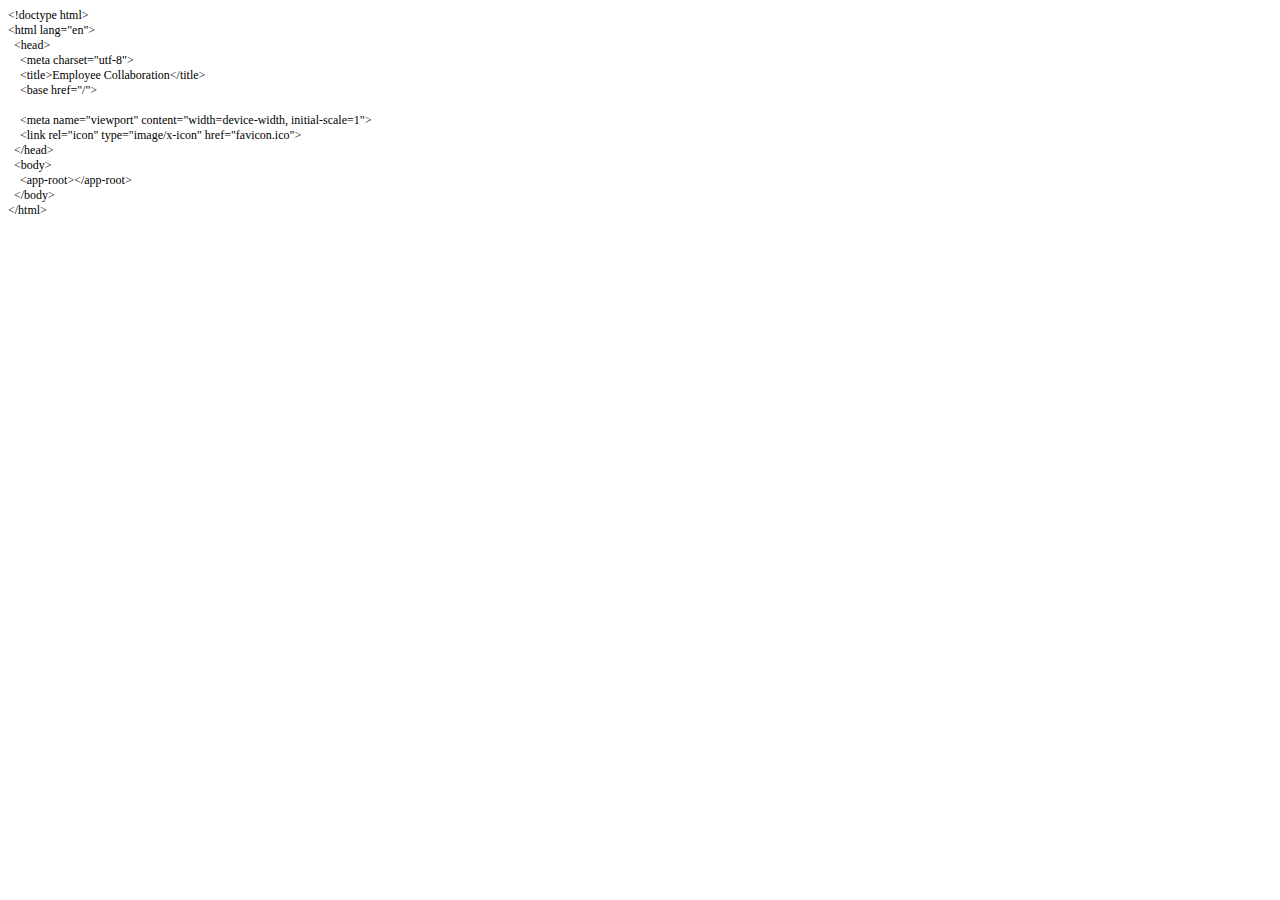
<file: sirma-frontend/src/index.html>
<!DOCTYPE html PUBLIC "-//W3C//DTD HTML 4.01//EN" "http://www.w3.org/TR/html4/strict.dtd">
<html>
<head>
  <meta http-equiv="Content-Type" content="text/html; charset=utf-8">
  <meta http-equiv="Content-Style-Type" content="text/css">
  <title></title>
  <meta name="Generator" content="Cocoa HTML Writer">
  <meta name="CocoaVersion" content="2575.4">
  <style type="text/css">
    p.p1 {margin: 0.0px 0.0px 0.0px 0.0px; font: 12.0px Times; -webkit-text-stroke: #000000}
    p.p2 {margin: 0.0px 0.0px 0.0px 0.0px; font: 12.0px Times; -webkit-text-stroke: #000000; min-height: 14.0px}
    span.s1 {font-kerning: none}
  </style>
</head>
<body>
<p class="p1"><span class="s1">&lt;!doctype html&gt;</span></p>
<p class="p1"><span class="s1">&lt;html lang="en"&gt;</span></p>
<p class="p1"><span class="s1"><span class="Apple-converted-space">  </span>&lt;head&gt;</span></p>
<p class="p1"><span class="s1"><span class="Apple-converted-space">    </span>&lt;meta charset="utf-8"&gt;</span></p>
<p class="p1"><span class="s1"><span class="Apple-converted-space">    </span>&lt;title&gt;Employee Collaboration&lt;/title&gt;</span></p>
<p class="p1"><span class="s1"><span class="Apple-converted-space">    </span>&lt;base href="/"&gt;</span></p>
<p class="p2"><span class="s1"></span><br></p>
<p class="p1"><span class="s1"><span class="Apple-converted-space">    </span>&lt;meta name="viewport" content="width=device-width, initial-scale=1"&gt;</span></p>
<p class="p1"><span class="s1"><span class="Apple-converted-space">    </span>&lt;link rel="icon" type="image/x-icon" href="favicon.ico"&gt;</span></p>
<p class="p1"><span class="s1"><span class="Apple-converted-space">  </span>&lt;/head&gt;</span></p>
<p class="p1"><span class="s1"><span class="Apple-converted-space">  </span>&lt;body&gt;</span></p>
<p class="p1"><span class="s1"><span class="Apple-converted-space">    </span>&lt;app-root&gt;&lt;/app-root&gt;</span></p>
<p class="p1"><span class="s1"><span class="Apple-converted-space">  </span>&lt;/body&gt;</span></p>
<p class="p1"><span class="s1">&lt;/html&gt;</span></p>
</body>
</html>
</file>
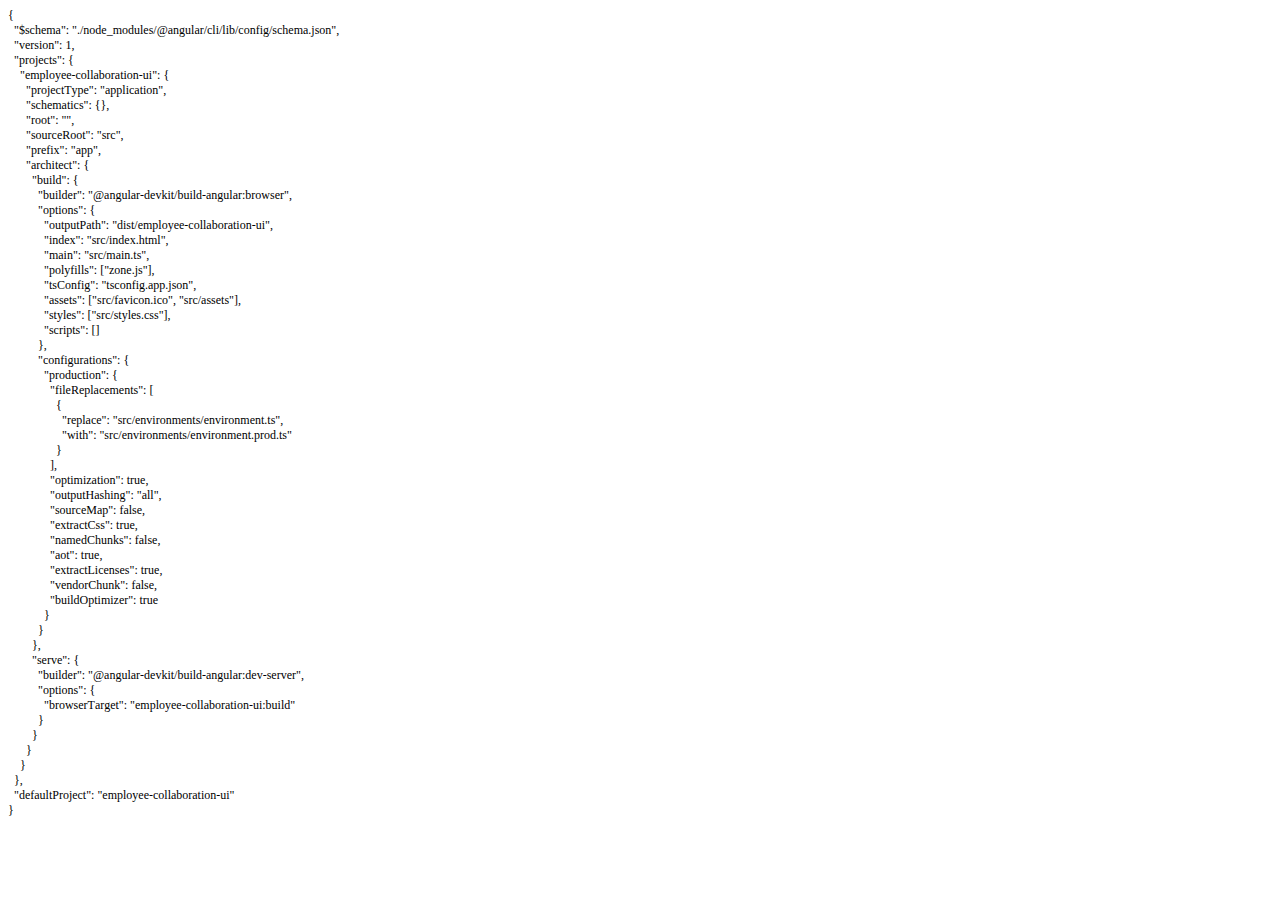
<file: sirma-frontend/angular.html>
<!DOCTYPE html PUBLIC "-//W3C//DTD HTML 4.01//EN" "http://www.w3.org/TR/html4/strict.dtd">
<html>
<head>
  <meta http-equiv="Content-Type" content="text/html; charset=utf-8">
  <meta http-equiv="Content-Style-Type" content="text/css">
  <title></title>
  <meta name="Generator" content="Cocoa HTML Writer">
  <meta name="CocoaVersion" content="2575.4">
  <style type="text/css">
    p.p1 {margin: 0.0px 0.0px 0.0px 0.0px; font: 12.0px Times; -webkit-text-stroke: #000000}
    span.s1 {font-kerning: none}
  </style>
</head>
<body>
<p class="p1"><span class="s1">{</span></p>
<p class="p1"><span class="s1"><span class="Apple-converted-space">  </span>"$schema": "./node_modules/@angular/cli/lib/config/schema.json",</span></p>
<p class="p1"><span class="s1"><span class="Apple-converted-space">  </span>"version": 1,</span></p>
<p class="p1"><span class="s1"><span class="Apple-converted-space">  </span>"projects": {</span></p>
<p class="p1"><span class="s1"><span class="Apple-converted-space">    </span>"employee-collaboration-ui": {</span></p>
<p class="p1"><span class="s1"><span class="Apple-converted-space">      </span>"projectType": "application",</span></p>
<p class="p1"><span class="s1"><span class="Apple-converted-space">      </span>"schematics": {},</span></p>
<p class="p1"><span class="s1"><span class="Apple-converted-space">      </span>"root": "",</span></p>
<p class="p1"><span class="s1"><span class="Apple-converted-space">      </span>"sourceRoot": "src",</span></p>
<p class="p1"><span class="s1"><span class="Apple-converted-space">      </span>"prefix": "app",</span></p>
<p class="p1"><span class="s1"><span class="Apple-converted-space">      </span>"architect": {</span></p>
<p class="p1"><span class="s1"><span class="Apple-converted-space">        </span>"build": {</span></p>
<p class="p1"><span class="s1"><span class="Apple-converted-space">          </span>"builder": "@angular-devkit/build-angular:browser",</span></p>
<p class="p1"><span class="s1"><span class="Apple-converted-space">          </span>"options": {</span></p>
<p class="p1"><span class="s1"><span class="Apple-converted-space">            </span>"outputPath": "dist/employee-collaboration-ui",</span></p>
<p class="p1"><span class="s1"><span class="Apple-converted-space">            </span>"index": "src/index.html",</span></p>
<p class="p1"><span class="s1"><span class="Apple-converted-space">            </span>"main": "src/main.ts",</span></p>
<p class="p1"><span class="s1"><span class="Apple-converted-space">            </span>"polyfills": ["zone.js"],</span></p>
<p class="p1"><span class="s1"><span class="Apple-converted-space">            </span>"tsConfig": "tsconfig.app.json",</span></p>
<p class="p1"><span class="s1"><span class="Apple-converted-space">            </span>"assets": ["src/favicon.ico", "src/assets"],</span></p>
<p class="p1"><span class="s1"><span class="Apple-converted-space">            </span>"styles": ["src/styles.css"],</span></p>
<p class="p1"><span class="s1"><span class="Apple-converted-space">            </span>"scripts": []</span></p>
<p class="p1"><span class="s1"><span class="Apple-converted-space">          </span>},</span></p>
<p class="p1"><span class="s1"><span class="Apple-converted-space">          </span>"configurations": {</span></p>
<p class="p1"><span class="s1"><span class="Apple-converted-space">            </span>"production": {</span></p>
<p class="p1"><span class="s1"><span class="Apple-converted-space">              </span>"fileReplacements": [</span></p>
<p class="p1"><span class="s1"><span class="Apple-converted-space">                </span>{</span></p>
<p class="p1"><span class="s1"><span class="Apple-converted-space">                  </span>"replace": "src/environments/environment.ts",</span></p>
<p class="p1"><span class="s1"><span class="Apple-converted-space">                  </span>"with": "src/environments/environment.prod.ts"</span></p>
<p class="p1"><span class="s1"><span class="Apple-converted-space">                </span>}</span></p>
<p class="p1"><span class="s1"><span class="Apple-converted-space">              </span>],</span></p>
<p class="p1"><span class="s1"><span class="Apple-converted-space">              </span>"optimization": true,</span></p>
<p class="p1"><span class="s1"><span class="Apple-converted-space">              </span>"outputHashing": "all",</span></p>
<p class="p1"><span class="s1"><span class="Apple-converted-space">              </span>"sourceMap": false,</span></p>
<p class="p1"><span class="s1"><span class="Apple-converted-space">              </span>"extractCss": true,</span></p>
<p class="p1"><span class="s1"><span class="Apple-converted-space">              </span>"namedChunks": false,</span></p>
<p class="p1"><span class="s1"><span class="Apple-converted-space">              </span>"aot": true,</span></p>
<p class="p1"><span class="s1"><span class="Apple-converted-space">              </span>"extractLicenses": true,</span></p>
<p class="p1"><span class="s1"><span class="Apple-converted-space">              </span>"vendorChunk": false,</span></p>
<p class="p1"><span class="s1"><span class="Apple-converted-space">              </span>"buildOptimizer": true</span></p>
<p class="p1"><span class="s1"><span class="Apple-converted-space">            </span>}</span></p>
<p class="p1"><span class="s1"><span class="Apple-converted-space">          </span>}</span></p>
<p class="p1"><span class="s1"><span class="Apple-converted-space">        </span>},</span></p>
<p class="p1"><span class="s1"><span class="Apple-converted-space">        </span>"serve": {</span></p>
<p class="p1"><span class="s1"><span class="Apple-converted-space">          </span>"builder": "@angular-devkit/build-angular:dev-server",</span></p>
<p class="p1"><span class="s1"><span class="Apple-converted-space">          </span>"options": {</span></p>
<p class="p1"><span class="s1"><span class="Apple-converted-space">            </span>"browserTarget": "employee-collaboration-ui:build"</span></p>
<p class="p1"><span class="s1"><span class="Apple-converted-space">          </span>}</span></p>
<p class="p1"><span class="s1"><span class="Apple-converted-space">        </span>}</span></p>
<p class="p1"><span class="s1"><span class="Apple-converted-space">      </span>}</span></p>
<p class="p1"><span class="s1"><span class="Apple-converted-space">    </span>}</span></p>
<p class="p1"><span class="s1"><span class="Apple-converted-space">  </span>},</span></p>
<p class="p1"><span class="s1"><span class="Apple-converted-space">  </span>"defaultProject": "employee-collaboration-ui"</span></p>
<p class="p1"><span class="s1">}</span></p>
</body>
</html>
</file>
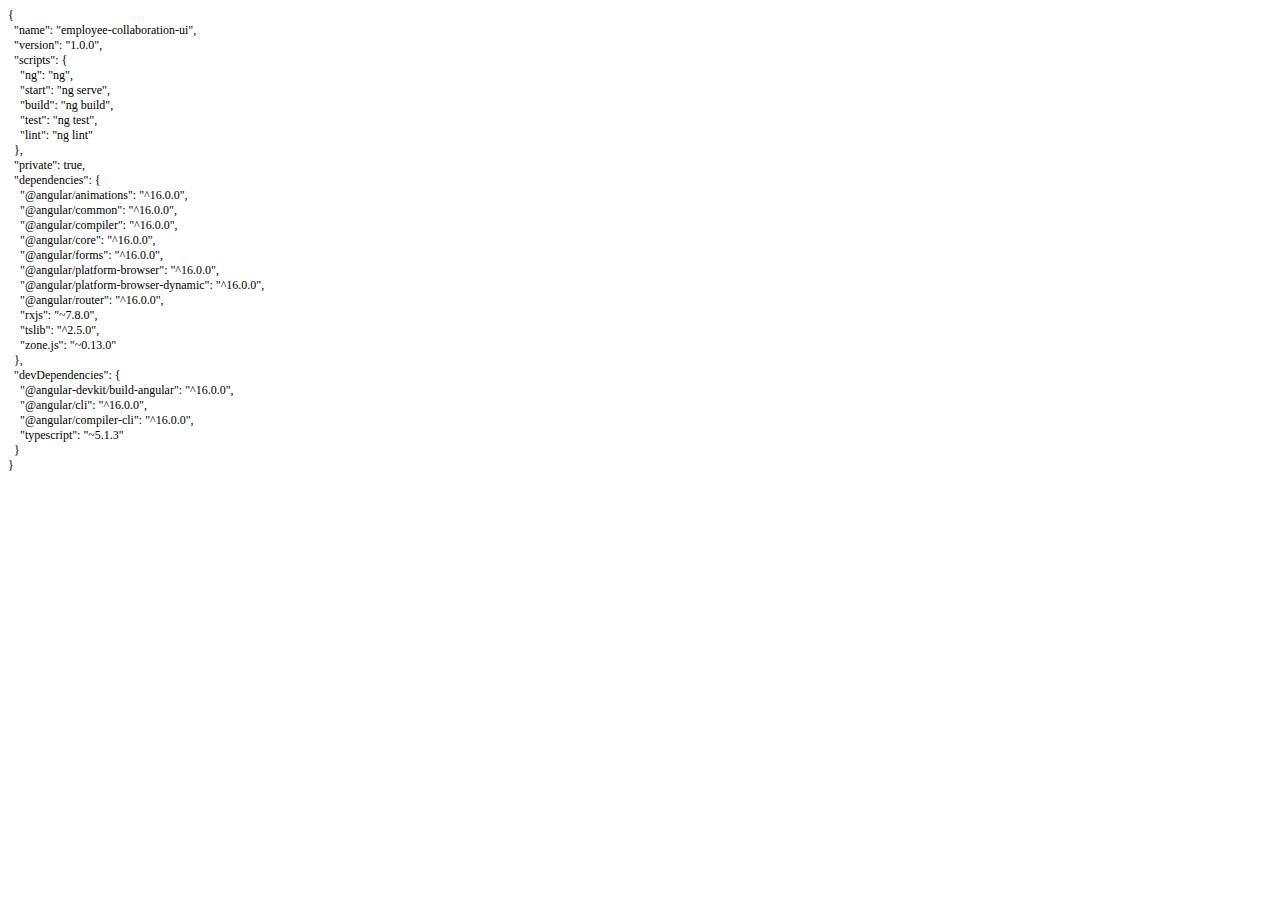
<file: sirma-frontend/package.html>
<!DOCTYPE html PUBLIC "-//W3C//DTD HTML 4.01//EN" "http://www.w3.org/TR/html4/strict.dtd">
<html>
<head>
  <meta http-equiv="Content-Type" content="text/html; charset=utf-8">
  <meta http-equiv="Content-Style-Type" content="text/css">
  <title></title>
  <meta name="Generator" content="Cocoa HTML Writer">
  <meta name="CocoaVersion" content="2575.4">
  <style type="text/css">
    p.p1 {margin: 0.0px 0.0px 0.0px 0.0px; font: 12.0px Times; -webkit-text-stroke: #000000}
    span.s1 {font-kerning: none}
  </style>
</head>
<body>
<p class="p1"><span class="s1">{</span></p>
<p class="p1"><span class="s1"><span class="Apple-converted-space">  </span>"name": "employee-collaboration-ui",</span></p>
<p class="p1"><span class="s1"><span class="Apple-converted-space">  </span>"version": "1.0.0",</span></p>
<p class="p1"><span class="s1"><span class="Apple-converted-space">  </span>"scripts": {</span></p>
<p class="p1"><span class="s1"><span class="Apple-converted-space">    </span>"ng": "ng",</span></p>
<p class="p1"><span class="s1"><span class="Apple-converted-space">    </span>"start": "ng serve",</span></p>
<p class="p1"><span class="s1"><span class="Apple-converted-space">    </span>"build": "ng build",</span></p>
<p class="p1"><span class="s1"><span class="Apple-converted-space">    </span>"test": "ng test",</span></p>
<p class="p1"><span class="s1"><span class="Apple-converted-space">    </span>"lint": "ng lint"</span></p>
<p class="p1"><span class="s1"><span class="Apple-converted-space">  </span>},</span></p>
<p class="p1"><span class="s1"><span class="Apple-converted-space">  </span>"private": true,</span></p>
<p class="p1"><span class="s1"><span class="Apple-converted-space">  </span>"dependencies": {</span></p>
<p class="p1"><span class="s1"><span class="Apple-converted-space">    </span>"@angular/animations": "^16.0.0",</span></p>
<p class="p1"><span class="s1"><span class="Apple-converted-space">    </span>"@angular/common": "^16.0.0",</span></p>
<p class="p1"><span class="s1"><span class="Apple-converted-space">    </span>"@angular/compiler": "^16.0.0",</span></p>
<p class="p1"><span class="s1"><span class="Apple-converted-space">    </span>"@angular/core": "^16.0.0",</span></p>
<p class="p1"><span class="s1"><span class="Apple-converted-space">    </span>"@angular/forms": "^16.0.0",</span></p>
<p class="p1"><span class="s1"><span class="Apple-converted-space">    </span>"@angular/platform-browser": "^16.0.0",</span></p>
<p class="p1"><span class="s1"><span class="Apple-converted-space">    </span>"@angular/platform-browser-dynamic": "^16.0.0",</span></p>
<p class="p1"><span class="s1"><span class="Apple-converted-space">    </span>"@angular/router": "^16.0.0",</span></p>
<p class="p1"><span class="s1"><span class="Apple-converted-space">    </span>"rxjs": "~7.8.0",</span></p>
<p class="p1"><span class="s1"><span class="Apple-converted-space">    </span>"tslib": "^2.5.0",</span></p>
<p class="p1"><span class="s1"><span class="Apple-converted-space">    </span>"zone.js": "~0.13.0"</span></p>
<p class="p1"><span class="s1"><span class="Apple-converted-space">  </span>},</span></p>
<p class="p1"><span class="s1"><span class="Apple-converted-space">  </span>"devDependencies": {</span></p>
<p class="p1"><span class="s1"><span class="Apple-converted-space">    </span>"@angular-devkit/build-angular": "^16.0.0",</span></p>
<p class="p1"><span class="s1"><span class="Apple-converted-space">    </span>"@angular/cli": "^16.0.0",</span></p>
<p class="p1"><span class="s1"><span class="Apple-converted-space">    </span>"@angular/compiler-cli": "^16.0.0",</span></p>
<p class="p1"><span class="s1"><span class="Apple-converted-space">    </span>"typescript": "~5.1.3"</span></p>
<p class="p1"><span class="s1"><span class="Apple-converted-space">  </span>}</span></p>
<p class="p1"><span class="s1">}</span></p>
</body>
</html>
</file>
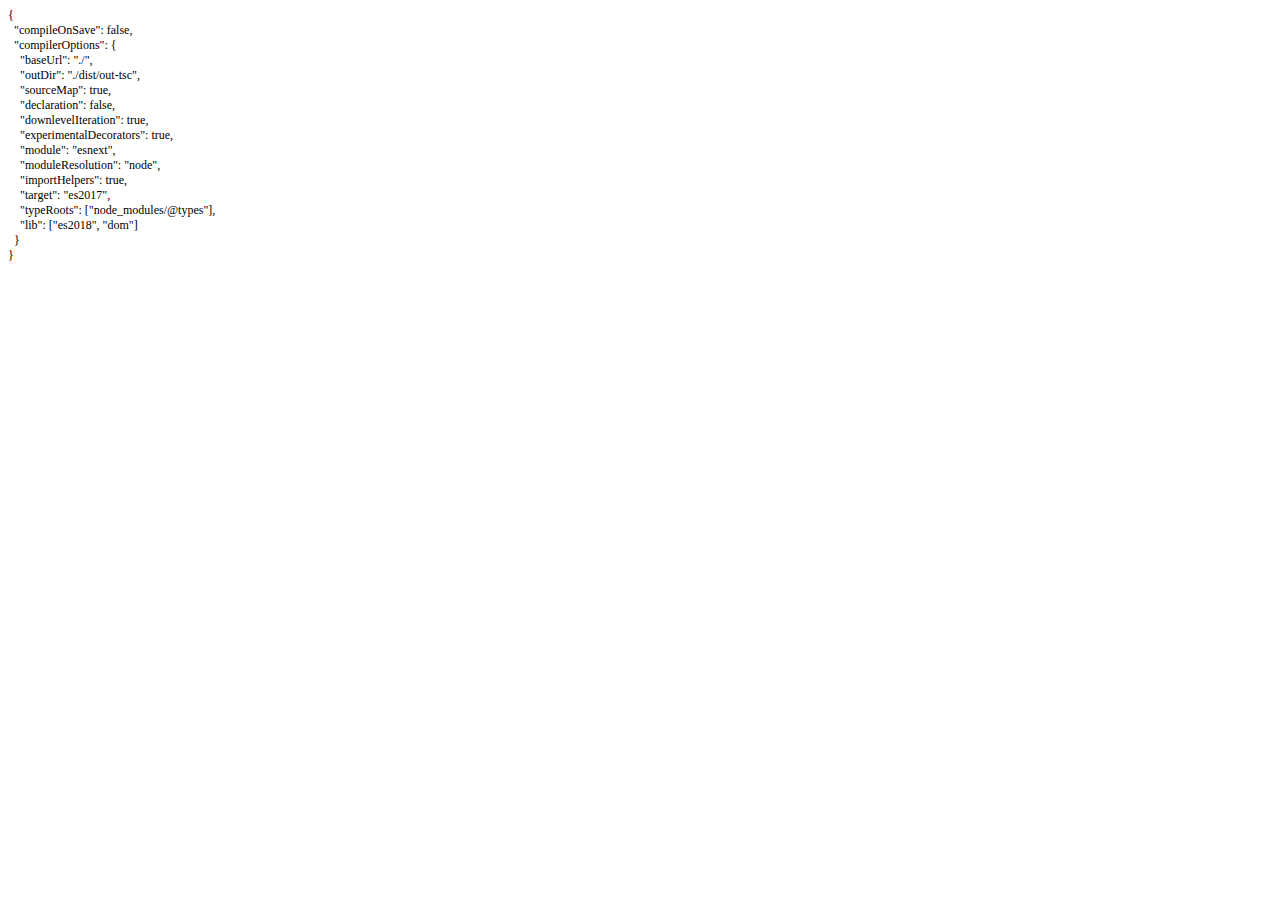
<file: sirma-frontend/tsconfig.html>
<!DOCTYPE html PUBLIC "-//W3C//DTD HTML 4.01//EN" "http://www.w3.org/TR/html4/strict.dtd">
<html>
<head>
  <meta http-equiv="Content-Type" content="text/html; charset=utf-8">
  <meta http-equiv="Content-Style-Type" content="text/css">
  <title></title>
  <meta name="Generator" content="Cocoa HTML Writer">
  <meta name="CocoaVersion" content="2575.4">
  <style type="text/css">
    p.p1 {margin: 0.0px 0.0px 0.0px 0.0px; font: 12.0px Times; -webkit-text-stroke: #000000}
    span.s1 {font-kerning: none}
  </style>
</head>
<body>
<p class="p1"><span class="s1">{</span></p>
<p class="p1"><span class="s1"><span class="Apple-converted-space">  </span>"compileOnSave": false,</span></p>
<p class="p1"><span class="s1"><span class="Apple-converted-space">  </span>"compilerOptions": {</span></p>
<p class="p1"><span class="s1"><span class="Apple-converted-space">    </span>"baseUrl": "./",</span></p>
<p class="p1"><span class="s1"><span class="Apple-converted-space">    </span>"outDir": "./dist/out-tsc",</span></p>
<p class="p1"><span class="s1"><span class="Apple-converted-space">    </span>"sourceMap": true,</span></p>
<p class="p1"><span class="s1"><span class="Apple-converted-space">    </span>"declaration": false,</span></p>
<p class="p1"><span class="s1"><span class="Apple-converted-space">    </span>"downlevelIteration": true,</span></p>
<p class="p1"><span class="s1"><span class="Apple-converted-space">    </span>"experimentalDecorators": true,</span></p>
<p class="p1"><span class="s1"><span class="Apple-converted-space">    </span>"module": "esnext",</span></p>
<p class="p1"><span class="s1"><span class="Apple-converted-space">    </span>"moduleResolution": "node",</span></p>
<p class="p1"><span class="s1"><span class="Apple-converted-space">    </span>"importHelpers": true,</span></p>
<p class="p1"><span class="s1"><span class="Apple-converted-space">    </span>"target": "es2017",</span></p>
<p class="p1"><span class="s1"><span class="Apple-converted-space">    </span>"typeRoots": ["node_modules/@types"],</span></p>
<p class="p1"><span class="s1"><span class="Apple-converted-space">    </span>"lib": ["es2018", "dom"]</span></p>
<p class="p1"><span class="s1"><span class="Apple-converted-space">  </span>}</span></p>
<p class="p1"><span class="s1">}</span></p>
</body>
</html>
</file>
